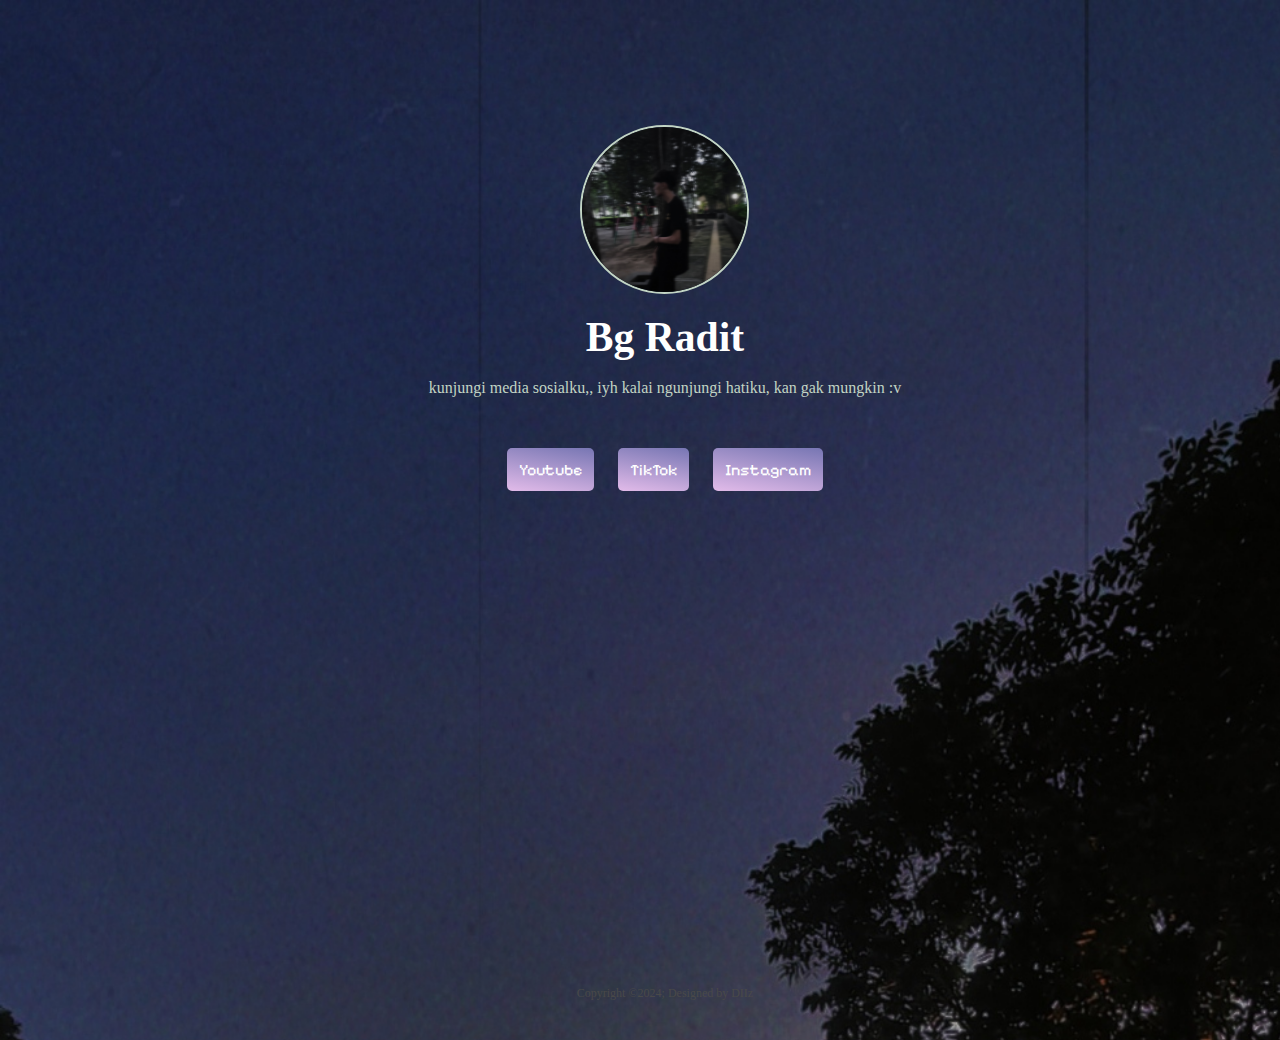
<file: index.html>
<!DOCTYPE html>
<html lang="en">
<head>
  <meta charset="UTF-8">
  <meta name="viewport" content="width=device-width, initial-scale=1.0">
  <meta http-equiv="X-UA-Compatible" content="ie=edge">
  
  <link rel="preconnect" href="https://fonts.googleapis.com">
<link rel="preconnect" href="https://fonts.gstatic.com" crossorigin>
<link href="https://fonts.googleapis.com/css2?family=Pixelify+Sans:wght@400..700&display=swap" rel="stylesheet">
  
  <title>WebProfil</title>
  <link rel="stylesheet" href="styl.css">
</head>
<body>
  <div class="utama">
    <div class="sampul">
      <img src="profila.jpg" alt="Img">
      <h3>Bg Radit</h3>
      <p>
        kunjungi media sosialku,, iyh kalai ngunjungi hatiku, kan gak mungkin :v
      </p>
      
      <div class="btn">
        <a href="https://youtube.com/@raditrek?si=LQcLCdC4b_QDYHN7">Youtube</a>
        <a href="https://www.tiktok.com/@raditmeeee?_t=8nUrgN9mQtd&_r=1">TikTok</a>
        <a href="https://www.instagram.com/radit.me_?igsh=dTc3OHBnZWoxajJ2">Instagram</a>
      </div>
      <br><br><br><br><br><br><br><br>
      <br><br><br><br><br><br><br><br>
      <br><br><br><br><br><br><br><br>
      <br><br><br><br>
      <fonts>Copyright &copy;2024; Designed by DIIz </fonts>
  </div>
  </div>
</body>
</html>
</file>
<file: styl.css>
*, html, body {
  margin: 0;
  padding: 0;
}



.utama {
  display: flex;
  justify-content: center;
  padding: 25px;
  width: 100%;
  height: 110vh;
  background-image: url('belakang.jpg');
  background-size: cover;
  background-repeat: on-repeat;
}

.sampul {
  text-align: center;
}

.sampul > img {
  margin-top: 100px;
  margin-bottom: 15px;
  width: 165px;
  height: auto;
  border-radius: 50%;
  border: 2px;
  border-style: solid;
  border-color: hsl(126.8,17.4%,79.7%);
  
  
}

.sampul > h3 {
  font-family: "Times New Roman";
  padding-bottom: 18px;
  font-size: 2.6em;
  color: #ffffff;
}

.sampul > p {
  color: hsl(126.8,17.4%,79.7%);
  margin-bottom: 63px;
}

.btn > a {
  font-family: "Pixelify Sans";
  color: #ffff;
  text-decoration: none;
  background-image: linear-gradient(10deg, #E2BBE9, #7776B3);
  padding: 12px;
  margin-inline: 10px;
  border-radius: 5px;
  
}

fonts {
  color: #494949;
  font-size: 12px;
}
</file>
